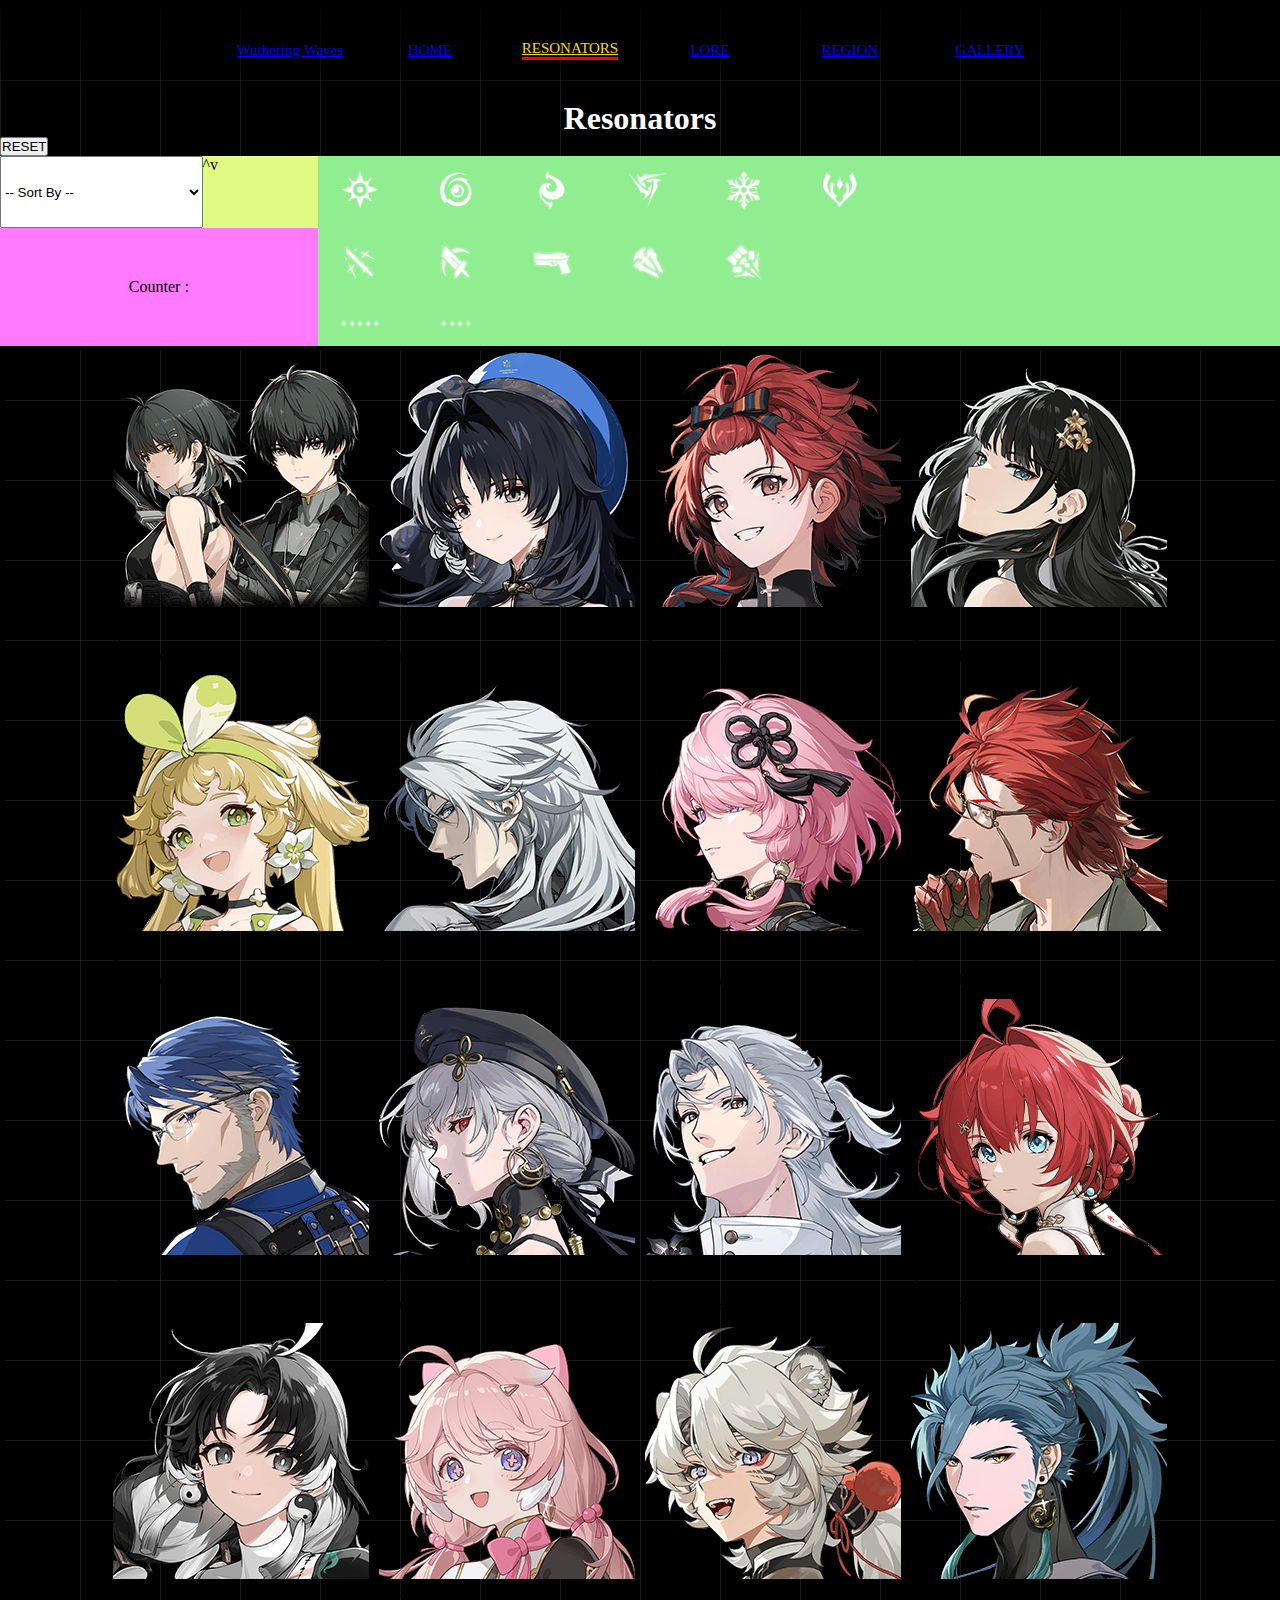
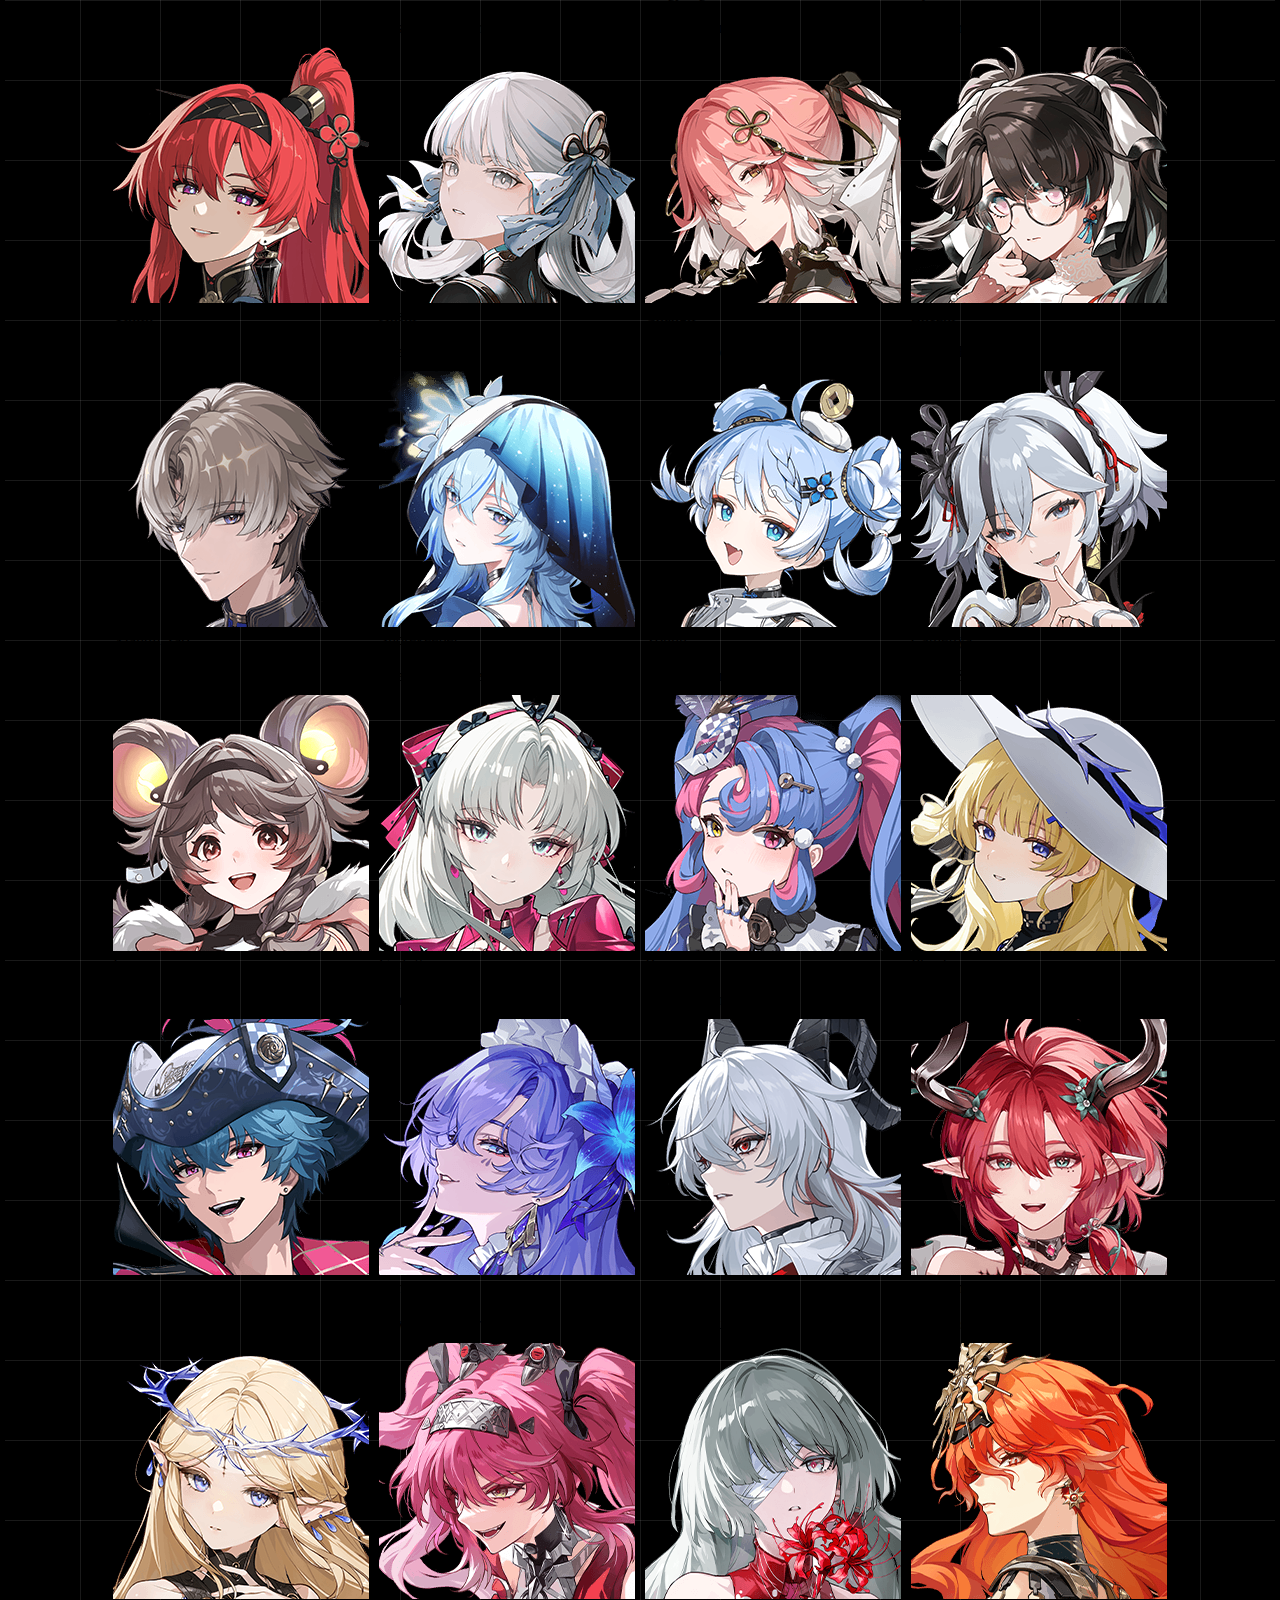
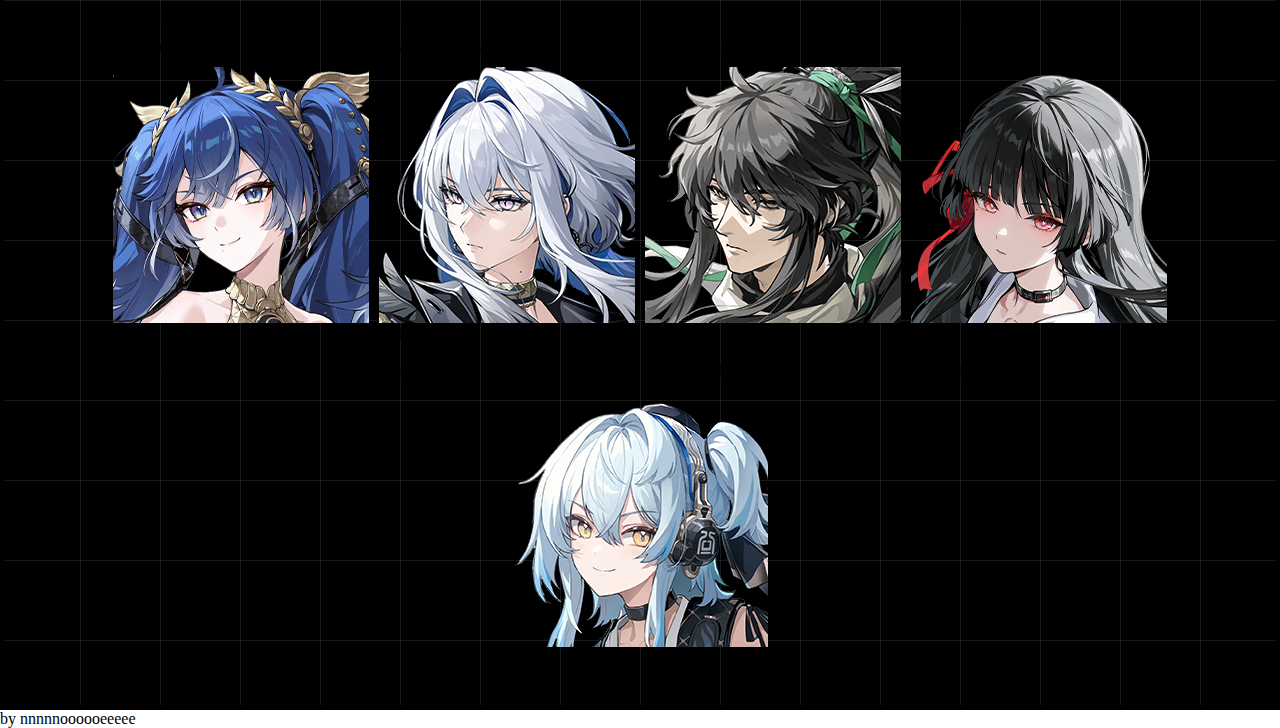
<file: resonators.html>
<!DOCTYPE html>
<html>
   <head>
      <meta name="viewport" content="width=device-width, initial-scale=1.0">
      <link rel="stylesheet" href="./css/navbar.css">
      <link rel="stylesheet" href="./css/resonators.css">
      <link rel="stylesheet" href="./css/body.css">
      <link rel="stylesheet" href="./css/reso-filter.css">
      <title>Wuthering Waves</title>
   </head>

   <body>
      <nav class="nav-container">
         <div class="nav"><a href="./index.html">Wuthering Waves</a></div>
         <div class="nav"><a href="./index.html">HOME</a></div>
         <div class="nav"><a class="active" href="./resonators.html">RESONATORS</a></div>
         <div class="nav"><a href="./lore.html">LORE</a></div>
         <div class="nav"><a href="./region.html">REGION</a></div>
         <div class="nav"><a href="./gallery.html">GALLERY</a></div>
      </nav>

      <main>
         <h1 style="color: white; text-align: center;">Resonators</h1>
         <div class="textbox-container">
            <input type="text" id="filter-value-attribute" name="fname" disabled><br><br>
            <input type="text" id="filter-value-weapon" name="fname" disabled><br><br>
            <input type="text" id="filter-value-rarity" name="fname" disabled><br><br>
         </div>
         
         <button id="reset" onclick="resetValueFilter()">RESET</button>
         
         <div class="filter-container">
            <select id="dropdown-sort">
               <option value="" disabled selected>-- Sort By --</option>
               <option value="name">Name</option>
               <option value="release-date">Release Date</option>
               <option value="rarity">Rarity</option>
               <option value="attribute">Attribute</option>
               <option value="weapon">Weapon</option>
               <option value="gender">Gender</option>
               <option value="affiliation">Affiliation</option>
            </select>
            <div class="sort-btn" id="sort-btn"> ^v </div>
            <div class="attribute-container">
               <button class="attri-btn" data-value="Spectro">
                  <img class="filter-btn" src="./assets/attributes/Spectro.png">
               </button>
               <button class="attri-btn" data-value="Havoc">
                  <img class="filter-btn" src="./assets/attributes/Havoc.png">
               </button>
               <button class="attri-btn" data-value="Fusion">
                  <img class="filter-btn" src="./assets/attributes/Fusion.png">
               </button>
               <button class="attri-btn" data-value="Electro">
                  <img class="filter-btn" src="./assets/attributes/Electro.png">
               </button>
               <button class="attri-btn" data-value="Glacio">
                  <img class="filter-btn" src="./assets/attributes/Glacio.png">
               </button>
               <button class="attri-btn" data-value="Aero">
                  <img class="filter-btn" src="./assets/attributes/Aero.png">
               </button>
            </div>

            <div class="weapon-container">
               <button class="weapon-btn" data-value="Sword">
                  <img class="filter-btn" src="./assets/weapons/Sword.webp">
               </button>
               <button class="weapon-btn" data-value="Broadblade">
                  <img class="filter-btn" src="./assets/weapons/Broadblade.webp">
               </button>
               <button class="weapon-btn" data-value="Pistols">
                  <img class="filter-btn" src="./assets/weapons/Pistols.webp">
               </button>
               <button class="weapon-btn" data-value="Rectifier">
                  <img class="filter-btn" src="./assets/weapons/Rectifier.webp">
               </button>
               <button class="weapon-btn" data-value="Gauntlets">
                  <img class="filter-btn" src="./assets/weapons/Gauntlets.webp">
               </button>
            </div>
            <div class="rarity-container">
               <button class="rarity-btn" data-value="5">
                  <img class="filter-btn" src="./assets/icons/5_rarity.png">
               </button>
               <button class="rarity-btn" data-value="4">
                  <img class="filter-btn four-stars" src="./assets/icons/5_rarity.png">
               </button>
            </div>
            <div class="counter" id="counter">Counter : </div>
         </div>

         <div class="list-container" id="list""></div>
      </main>

      <footer>by nnnnnoooooeeeee</footer>
      <script src="./js/resonators.js"></script>
   </body>
</html>
</file>
<file: css/navbar.css>
/* navbar */
.nav-container{
    background: linear-gradient(to bottom, rgba(0,0,0,1), rgba(255,0,0,0));
    min-height: 100px;
    display: flex;
    justify-content: center;
    align-items: center;
    gap: 10px;
    flex-wrap: wrap;
}
.nav{
    display: flex;
    height: 40px;
    width: 130px;
    justify-content: center;
    align-items: center;
    font-size: 15px;
    color: white;
}
.nav-container a:hover {
  border-bottom: 3px solid red;
}
.nav-container a.active {
  border-bottom: 3px solid red;
  color: gold;
}
</file>
<file: css/resonators.css>
.list-container{
    border: 5px solid black;
    display: flex;
    gap: 10px;
    flex-wrap: wrap;
    justify-content: center;
    align-items: center;
    align-content: flex-start;
}
.item{
    position: relative;
    height: 110px;
    width: 110px;
    background-color: pink;
    font-size: 12pt;
}
.name{
    position: absolute;
    bottom: 8px;
    left: 16px;

    color: blue;
}
.attribute{
    position: absolute;
    top: 8px;
    right: 16px;
    color: red;

}
</file>
<file: css/body.css>
* {
    margin: 0;
    padding: 0;
    box-sizing: border-box; /* Menjaga ukuran tetap konsisten walau ada padding */
}
body{
    min-height: 100vh;
    display: grid;
    grid-template-rows: auto 1fr auto;
    grid-template-areas: 
    "navbar" 
    "main"
    "footer";
    /* background-color: rgb(49, 49, 49); */
    width: 100%;
    height: 100%;

    background: #000000;
    --gap: 5em;
    --line: 1px;
    --color: rgba(255, 255, 255, 0.2);

    background-image: linear-gradient(
        -90deg,
        transparent calc(var(--gap) - var(--line)),
        var(--color) calc(var(--gap) - var(--line) + 1px),
        var(--color) var(--gap)
        ),
        linear-gradient(
        0deg,
        transparent calc(var(--gap) - var(--line)),
        var(--color) calc(var(--gap) - var(--line) + 1px),
        var(--color) var(--gap)
        );
    background-size: var(--gap) var(--gap);
}
nav{
    grid-area: navbar;
}
main{
    grid-area: main;
    position: relative;
}
footer{
    grid-area: footer;
    background-color: white;
}
</file>
<file: css/reso-filter.css>
/* filter container*/
.filter-container{
    background-color: lightgreen;
    display: grid;
    grid-template-areas: 
    "dropdown-sort sort-btn attri attri attri attri"
    "counter counter weapon weapon weapon weapon"
    "counter counter rarity rarity rarity rarity";
}
.textbox-container{
    display: none;
}

.dropdown-sort{
    grid-area: dropdown-sort;
}

.attribute-container {
    grid-area: attri;
    display: flex;
    gap:12px;
    flex-wrap: wrap;
    
}

.weapon-container{
    grid-area: weapon;
    display: flex;
    gap: 12px;
    flex-wrap: wrap;
}

.rarity-container{
    grid-area: rarity;
    display: flex;
    gap: 12px;
    flex-wrap: wrap;

}

.attri-btn,
.weapon-btn,
.rarity-btn {
    position: relative;
    padding: 12px 20px;
    background: transparent;
    border: 2px solid transparent;
    cursor: pointer;
    font-size: 16px;
    color: #000;
}

.attri-btn:hover,
.weapon-btn:hover,
.rarity-btn:hover {
    border-color: black;
}

.attri-btn.active,
.weapon-btn.active,
.rarity-btn.active {
    border-color: black;
}

.attri-btn::after,
.weapon-btn::after,
.rarity-btn::after {
    content: attr(data-value);
    position: absolute;
    top: -28px;
    left: 50%;
    transform: translateX(-50%);
    font-size: 12px;
    padding: 2px 6px;
    background: black;
    color: white;
    white-space: nowrap;
    opacity: 0;
    pointer-events: none;
}

.attri-btn:hover::after,
.weapon-btn:hover::after,
.rarity-btn:hover::after {
    opacity: 1;
}

/*Counter*/
.counter{
    grid-area: counter;
    background-color: rgb(255, 122, 255);
    display: flex;
    justify-content: center;
    align-items: center;  
}
.sort-btn{
    grid-area: sort-btn;
    background-color: rgb(224, 250, 131);
    /*width: 10%;*/
}
.filter-btn{
    width: 40px;
    height: auto;
    filter: brightness(0) invert(1);
}
.four-stars{
    clip-path: inset(0 20% 0 0);
    transform: translateX(10%);
}
</file>
